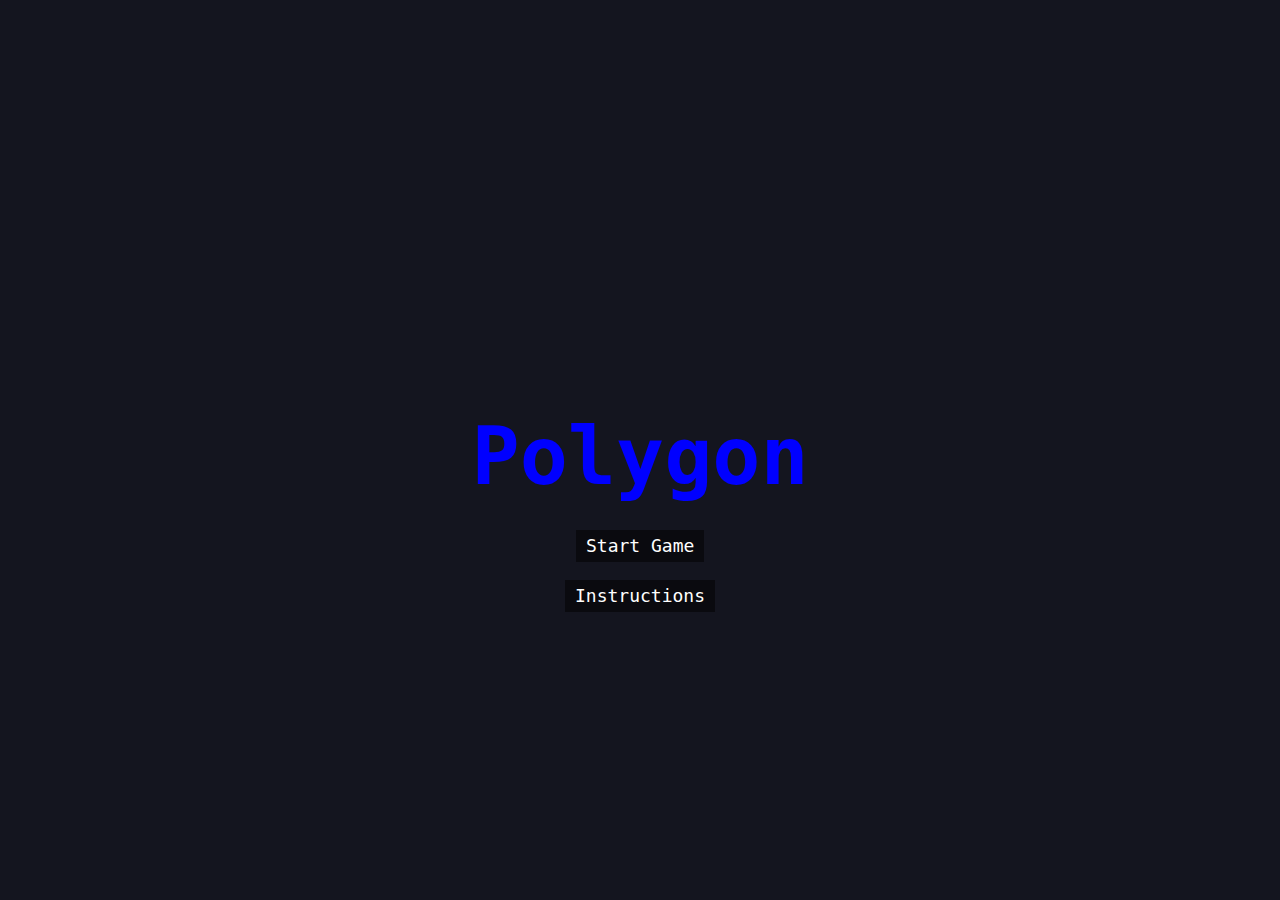
<file: index.html>
<!DOCTYPE html>
<html>
    <head>
        <title>Polygon</title>
        <link rel="stylesheet" href="style.css">
    </head>
    <body>
        <h1 id="title">Polygon</h1>
        <button class="UIbutton" id="startButton"><a href="game.html">Start Game</a></button>
        <button class="UIbutton" id="instructionsButton"><a href="instructions.html">Instructions</a></button>

        <script src="title.js"></script>
    </body>
</html>
</file>
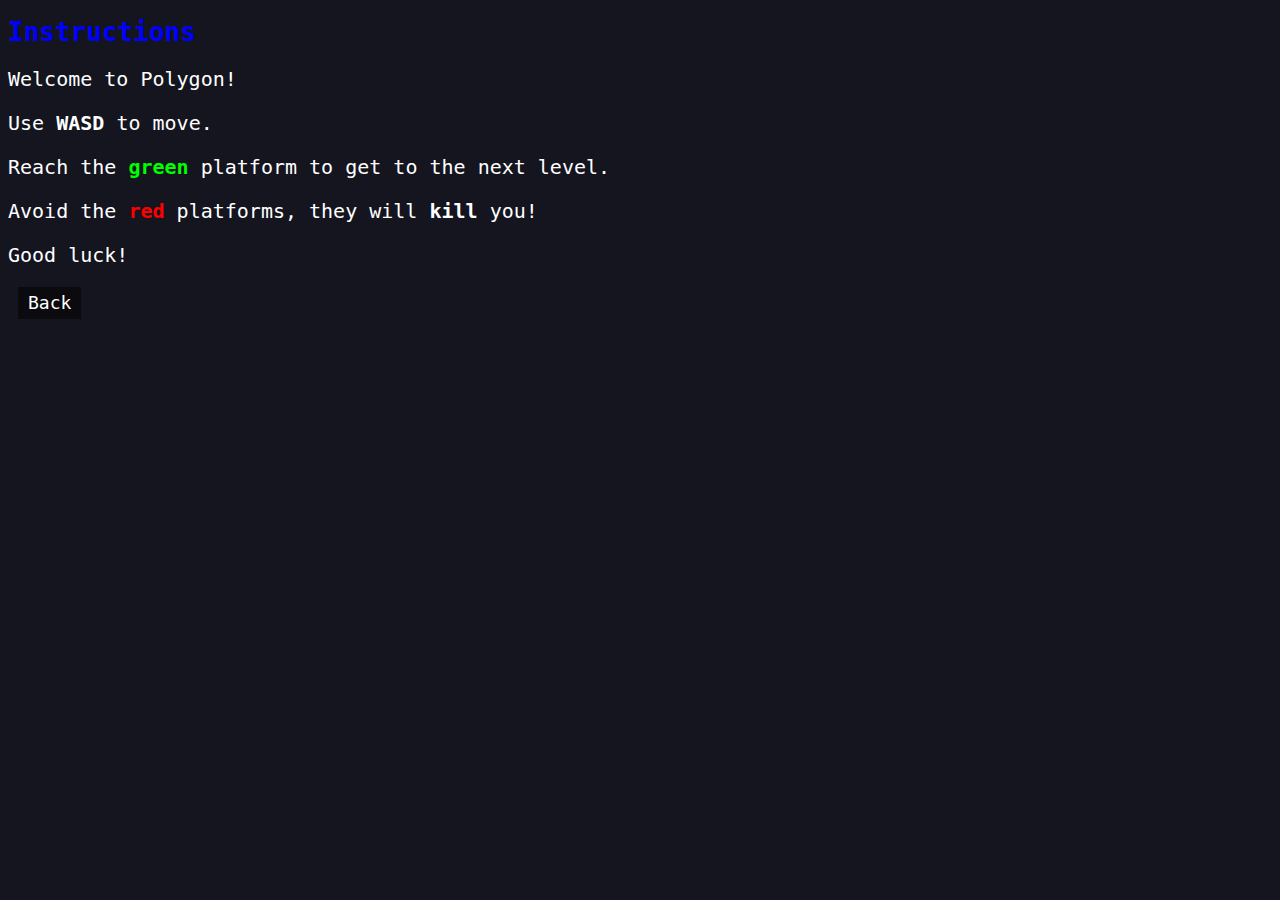
<file: instructions.html>
<!DOCTYPE html>
<html>
    <head>
        <title>Polygon</title>
        <style>
            body {
                background: #14151f;
                font-family: monospace;
            }

            a {
                font-family: monospace;
                color: #fff;
                text-decoration: none;
            }

            h1 {
                color: #0000ff;
            }

            p {
                color: #ffffff;
                font-size: 20px;
            }

            .UIbutton {
                pointer-events: auto; /* enable clicks on buttons */
                background: rgba(0, 0, 0, 0.5);
                border: none;
                color: #fff;
                font-size: 18px;
                padding: 5px 10px;
                margin: 0 10px;
                cursor: pointer;
            }
        </style>
    </head>
    <body>
        <h1>Instructions</h1>
        <p>Welcome to Polygon!</p>
        <p>Use <strong>WASD</strong> to move.</p>
        <p>Reach the <strong style="color:#00ff00">green</strong> platform to get to the next level.</p>
        <p>Avoid the <strong style="color:#ff0000">red</strong> platforms, they will <strong>kill</strong> you!</p>
        <p>Good luck!</p>
        <button class="UIbutton"><a href="index.html">Back</a></button>
    </body>
</html>
</file>
<file: style.css>
body {
    background: #14151f;
    font-family: monospace;
    margin: 0px;
    overflow: hidden;
}

h1 {
    font-size: 44px;
    margin: 20px;
    color: #fff;
}

a {
    font-family: monospace;
    color: #fff;
    text-decoration: none;
}

.UIbutton {
    pointer-events: auto; /* enable clicks on buttons */
    background: rgba(0, 0, 0, 0.5);
    border: none;
    color: #fff;
    font-size: 18px;
    padding: 5px 10px;
    margin: 0 10px;
    cursor: pointer;
}

@keyframes titleAnim {
    0% { opacity: 0; transform: scale(0.5, 0.5); }
    100% { opacity: 1; transform: scale(1, 1); }
}

#title {
    position: absolute;
    top: 20px;
    left: 20px;
    color: #0000ff;
    font-size: 80px;
    z-index: 100;
    margin-left: 0px;
    
    /* title animation */
    animation: titleAnim 2s ease-out;
}

@keyframes buttonAnim {
    0% { opacity: 0; transform: translateY(0px); }
    50% { opacity: 1; transform: translateY(40px); }
    100% { opacity: 1; transform: translateY(0px); }
}

#startButton {
    position: absolute;
    top: 60px;
    left: 20px;
    background: rgba(0, 0, 0, 0.5);
    border: none;
    color: #fff;
    font-size: 18px;
    padding: 5px 10px;
    cursor: pointer;
    z-index: 100;
    margin-left: 0px;

    /* button animation */
    animation: buttonAnim 2s ease-out;
}

#instructionsButton {
    position: absolute;
    top: 100px;
    left: 20px;
    background: rgba(0, 0, 0, 0.5);
    border: none;
    color: #fff;
    font-size: 18px;
    padding: 5px 10px;
    cursor: pointer;
    z-index: 100;
    margin-left: 0px;

    /* button animation with delay */
    animation: buttonAnim 2.5s ease-out;
}

/* level text overlay */
#overlay {
    position: absolute;
    top: 20px;
    left: 20px;
    color: #fff;
    font-size: 24px;
    z-index: 100;
    pointer-events: none; /* clicks pass through */
}
</file>
